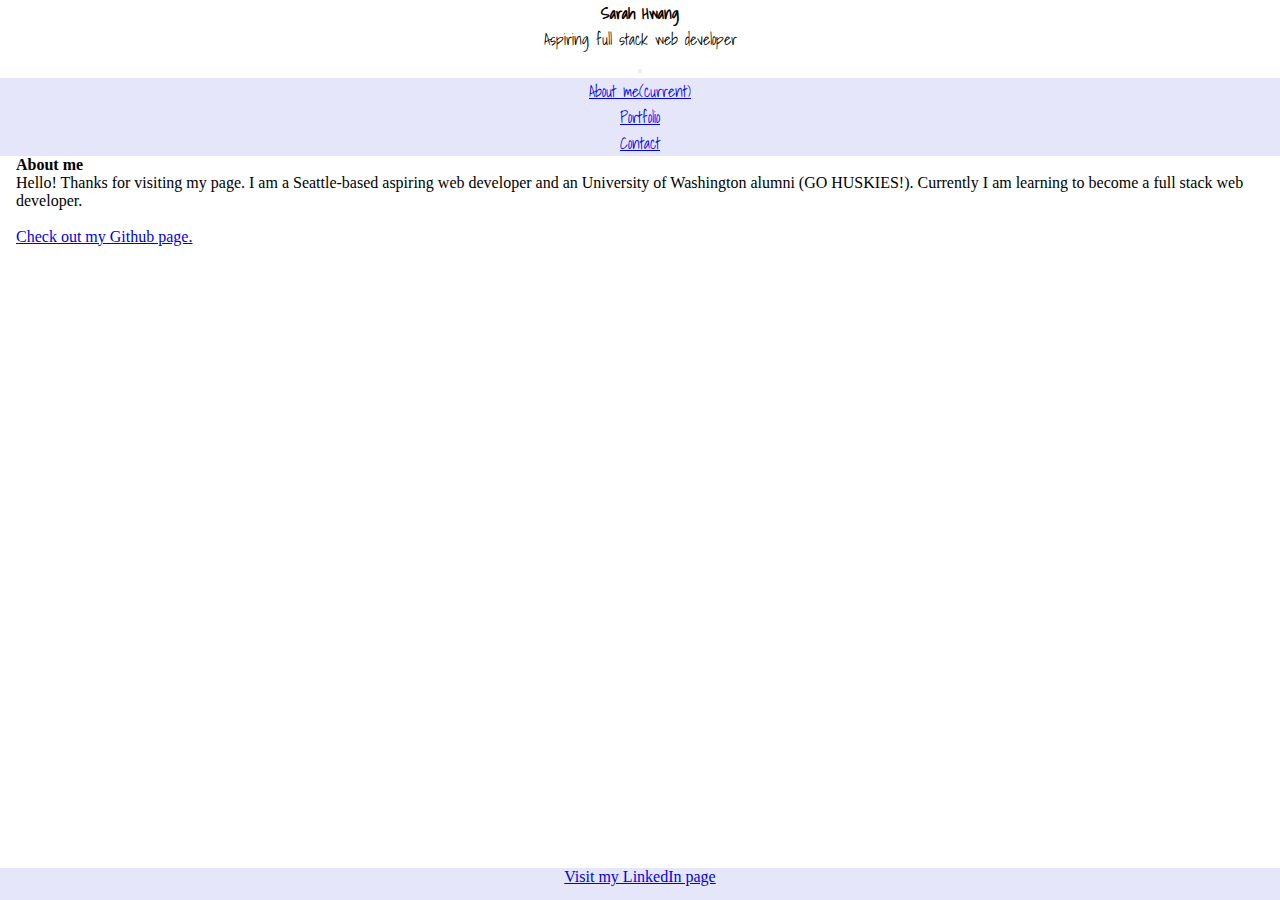
<file: index.html>
<!DOCTYPE html>
<html lang="en">
<head>
    <meta charset="UTF-8">
    <meta name="viewport" content="width=device-width, initial-scale=1.0">
    <title>About</title>
    <link rel="stylesheet" href="https://stackpath.bootstrapcdn.com/bootstrap/4.5.0/css/bootstrap.min.css" integrity="sha384-9aIt2nRpC12Uk9gS9baDl411NQApFmC26EwAOH8WgZl5MYYxFfc+NcPb1dKGj7Sk" crossorigin="anonymous">
    <script src="https://code.jquery.com/jquery-3.5.1.slim.min.js" integrity="sha384-DfXdz2htPH0lsSSs5nCTpuj/zy4C+OGpamoFVy38MVBnE+IbbVYUew+OrCXaRkfj" crossorigin="anonymous"></script>
    <script src="https://cdn.jsdelivr.net/npm/popper.js@1.16.0/dist/umd/popper.min.js" integrity="sha384-Q6E9RHvbIyZFJoft+2mJbHaEWldlvI9IOYy5n3zV9zzTtmI3UksdQRVvoxMfooAo" crossorigin="anonymous"></script>
    <script src="https://stackpath.bootstrapcdn.com/bootstrap/4.5.0/js/bootstrap.min.js" integrity="sha384-OgVRvuATP1z7JjHLkuOU7Xw704+h835Lr+6QL9UvYjZE3Ipu6Tp75j7Bh/kR0JKI" crossorigin="anonymous"></script>
    
    <style>
      @import url('https://fonts.googleapis.com/css2?family=Roboto:wght@300&family=Shadows+Into+Light&display=swap');
    </style>

    <link rel="stylesheet" href="homework02.css">
</head>
<body>
  <div class= "container">
        <header>
            <h1>Sarah Hwang</h1>
            <p>Aspiring full stack web developer</p>
      
        <nav class="navbar navbar-expand-sm navbar-light bg-light" >
            <button class="navbar-toggler" type="button" data-toggle="collapse" data-target="#navbarNav" aria-controls="navbarNav" aria-expanded="false" aria-label="Toggle navigation">
              <span class="navbar-toggler-icon"></span>
            </button>
            <div class="collapse navbar-collapse" id="navbarNav">
              <ul class="navbar-nav">
                <li class="nav-item active">
                  <a class="nav-link" href="index.html">About me<span class="sr-only">(current)</span></a>
                </li>
                <li class="nav-item">
                  <a class="nav-link" href="portfolio.html">Portfolio</a>
                </li>
                <li class="nav-item">
                  <a class="nav-link" href="contact.html">Contact</a>
                </li>
              </ul>
            </div>
          </nav>
      </header>
  </div>
  <section>
    <div class="container">
      <div class="row">
        <div class="column">
          <h2>About me</h2>
          
                <p>Hello! Thanks for visiting my page. I am a Seattle-based aspiring web developer and an University of Washington alumni (GO HUSKIES!). Currently I am learning to become a full stack web developer.</p>
                <br/>
                <a href="https://github.com/sbhwang23">Check out my Github page.</a>
          </div>
        </div>
      </div>
  </section>
</body>

    <footer>
        <a href= https://www.linkedin.com/in/soo-bin-sarah-hwang-1bb5711ab target="_blank">Visit my LinkedIn page</a> 
    </footer>

</html>
</file>
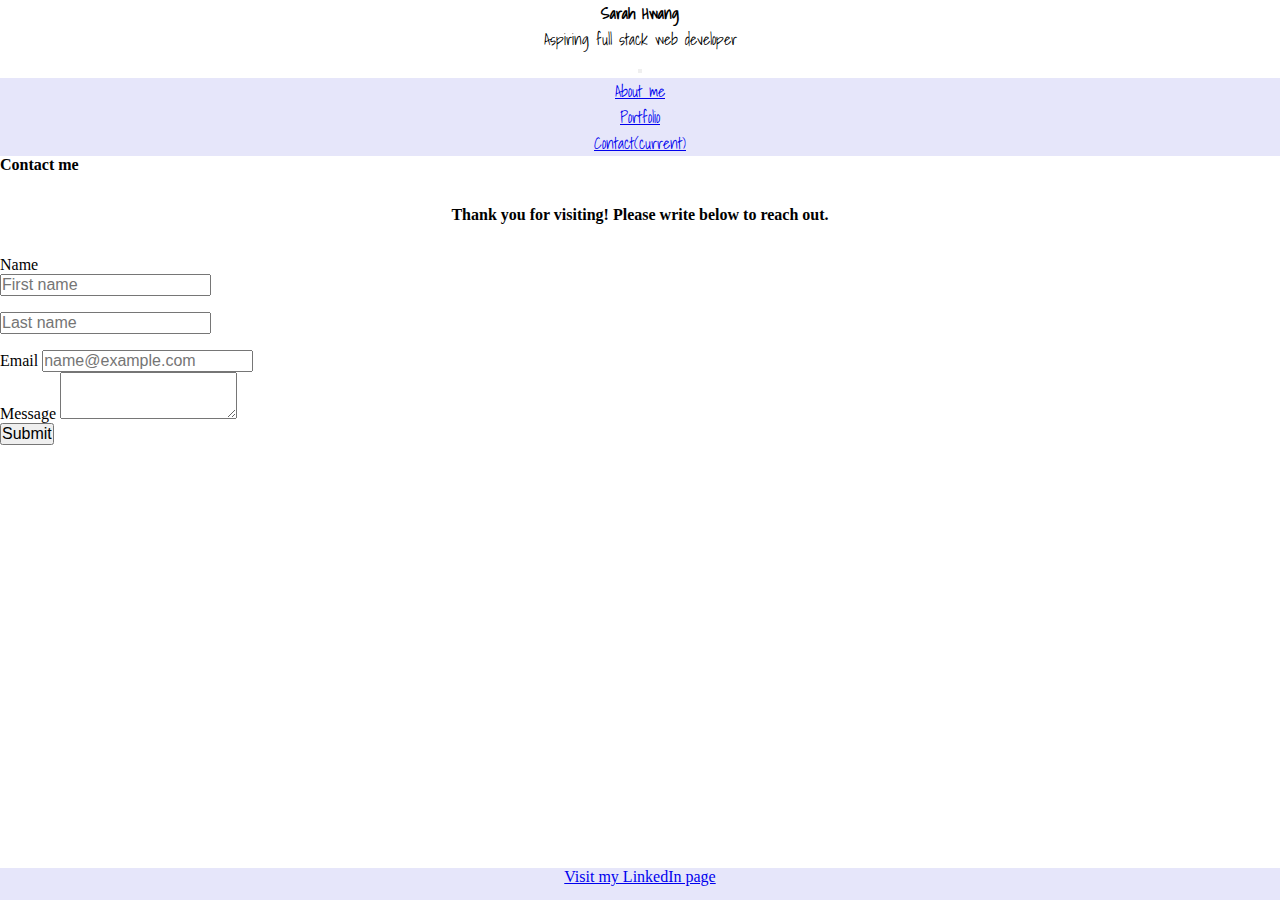
<file: contact.html>
<!DOCTYPE html>
<html lang="en">
<head>
    <meta charset="UTF-8">
    <meta name="viewport" content="width=device-width, initial-scale=1.0">
    <title>Contact</title>
    <link rel="stylesheet" href="https://stackpath.bootstrapcdn.com/bootstrap/4.5.0/css/bootstrap.min.css" integrity="sha384-9aIt2nRpC12Uk9gS9baDl411NQApFmC26EwAOH8WgZl5MYYxFfc+NcPb1dKGj7Sk" crossorigin="anonymous">
    <script src="https://code.jquery.com/jquery-3.5.1.slim.min.js" integrity="sha384-DfXdz2htPH0lsSSs5nCTpuj/zy4C+OGpamoFVy38MVBnE+IbbVYUew+OrCXaRkfj" crossorigin="anonymous"></script>
    <script src="https://cdn.jsdelivr.net/npm/popper.js@1.16.0/dist/umd/popper.min.js" integrity="sha384-Q6E9RHvbIyZFJoft+2mJbHaEWldlvI9IOYy5n3zV9zzTtmI3UksdQRVvoxMfooAo" crossorigin="anonymous"></script>
    <script src="https://stackpath.bootstrapcdn.com/bootstrap/4.5.0/js/bootstrap.min.js" integrity="sha384-OgVRvuATP1z7JjHLkuOU7Xw704+h835Lr+6QL9UvYjZE3Ipu6Tp75j7Bh/kR0JKI" crossorigin="anonymous"></script>
    <style>
        @import url('https://fonts.googleapis.com/css2?family=Roboto:wght@300&family=Shadows+Into+Light&display=swap');
      </style>

    <link rel="stylesheet" href="homework02.css">
</head>
<body>

    <div class= "container">
        <header>
            <h1>Sarah Hwang</h1>
            <p>Aspiring full stack web developer</p>
      
        <nav class="navbar navbar-expand-sm navbar-light bg-light" >
            <button class="navbar-toggler" type="button" data-toggle="collapse" data-target="#navbarNav" aria-controls="navbarNav" aria-expanded="false" aria-label="Toggle navigation">
              <span class="navbar-toggler-icon"></span>
            </button>
            <div class="collapse navbar-collapse" id="navbarNav">
              <ul class="navbar-nav">
                <li class="nav-item">
                  <a class="nav-link" href="index.html">About me</a>
                </li>
                <li class="nav-item">
                  <a class="nav-link" href="portfolio.html">Portfolio</a>
                </li>
                <li class="nav-item active">
                  <a class="nav-link" href="contact.html">Contact<span class="sr-only">(current)</span></a>
                </li>
              </ul>
            </div>
          </nav>
      </header>
    </div>
    <section>
        <div class="container">
        <h2> Contact me </h2>
        <h3>Thank you for visiting! Please write below to reach out.</h3>

      <form>
        <label for="exampleFormControlInput1">Name</label>
        <div class="row">
            <div class="col-sm-6">
            <input type="text" class="form-control" placeholder="First name">
              </div>
              <div class="col-sm-6">
                <input type="text" class="form-control" placeholder="Last name">
              </div>
          </div>

        <div class="form-group">
          <label for="exampleFormControlInput1">Email</label>
          <input type="email" class="form-control" id="exampleFormControlInput1" placeholder="name@example.com">
        </div>

        <div class="form-group">
          <label for="exampleFormControlTextarea1">Message</label>
          <textarea class="form-control" id="exampleFormControlTextarea1" rows="3"></textarea>
        </div>

        <input class="btn btn-primary" type="submit" value="Submit">
      </form>
      </div>
    </section>
</body>
    <footer class="page-footer font-small blue fixed-bottom">
          <div class="footer-copyright text-center py-3">
            <a href= https://www.linkedin.com/in/soo-bin-sarah-hwang-1bb5711ab target="_blank">Visit my LinkedIn page</a> 
          </div>
    </footer>
</html>
</file>
<file: homework02.css>
* {
    box-sizing: border-box;
    font-size: 100%;
    margin: 0;
    padding: 0;
    position: relative; 
    }

body {
    min-height: 100%;
    margin-bottom: 5rem;
}
   
header {
    font-family: 'Roboto', sans-serif;
    font-family: 'Shadows Into Light', cursive;
    text-align: center;
}

header p {
   margin-top: -0.5px;
}

#navbarNav {
    background-color: lavender;
    width: 100%;
}

#navbarNav a:hover {
    background-color: lavenderblush;
}

footer {
    background-color: lavender;
    bottom: 0;
    height: 2rem;
    position: fixed;
    text-align: center;
    width: 100%;
} 

/* About me */
.column {
    margin: auto;
    padding: 0rem 1rem;
    width: 100%;
}

.responsive {
    float: left;
    margin: 1rem;
    padding: 1rem;
}

/* Portfolio */
.responsive-img {
    float: left;
    height: 5rem;
    margin: 1rem;
    max-width: 100%;
    position: relative;
    vertical-align: middle;
    width: 10rem;
}

.container h3 {
    margin: 1rem;
    padding: 1rem;
    text-align: center;
    text-emphasis: bold;
}

.exampleContainer {
    margin: 2rem;
}

/* Contact page */
.col-sm-6 {
    margin-bottom: 1rem;
}

section h3 {
    font-size: 1rem;
    margin-top: 1rem;
    text-align: center;
}

@media screen and (max-width:320px) {
    .link{
        display: inline-block;
        margin: 0rem 1.75rem;
        padding: 0rem;
    }
}

@media screen and (max-width: 576px) {
    .navbar-toggler {
        background-color: lavender;
    }
    .responsive {
        display: block;
        height: auto;
        margin: 0rem 0rem 2rem 0rem;
        padding: 0rem;
        width: 100%;
    }
}

@media screen and (max-width: 1200px) {
    .column p {
        margin: 1rem;
        padding: 1rem;
    }
</file>
